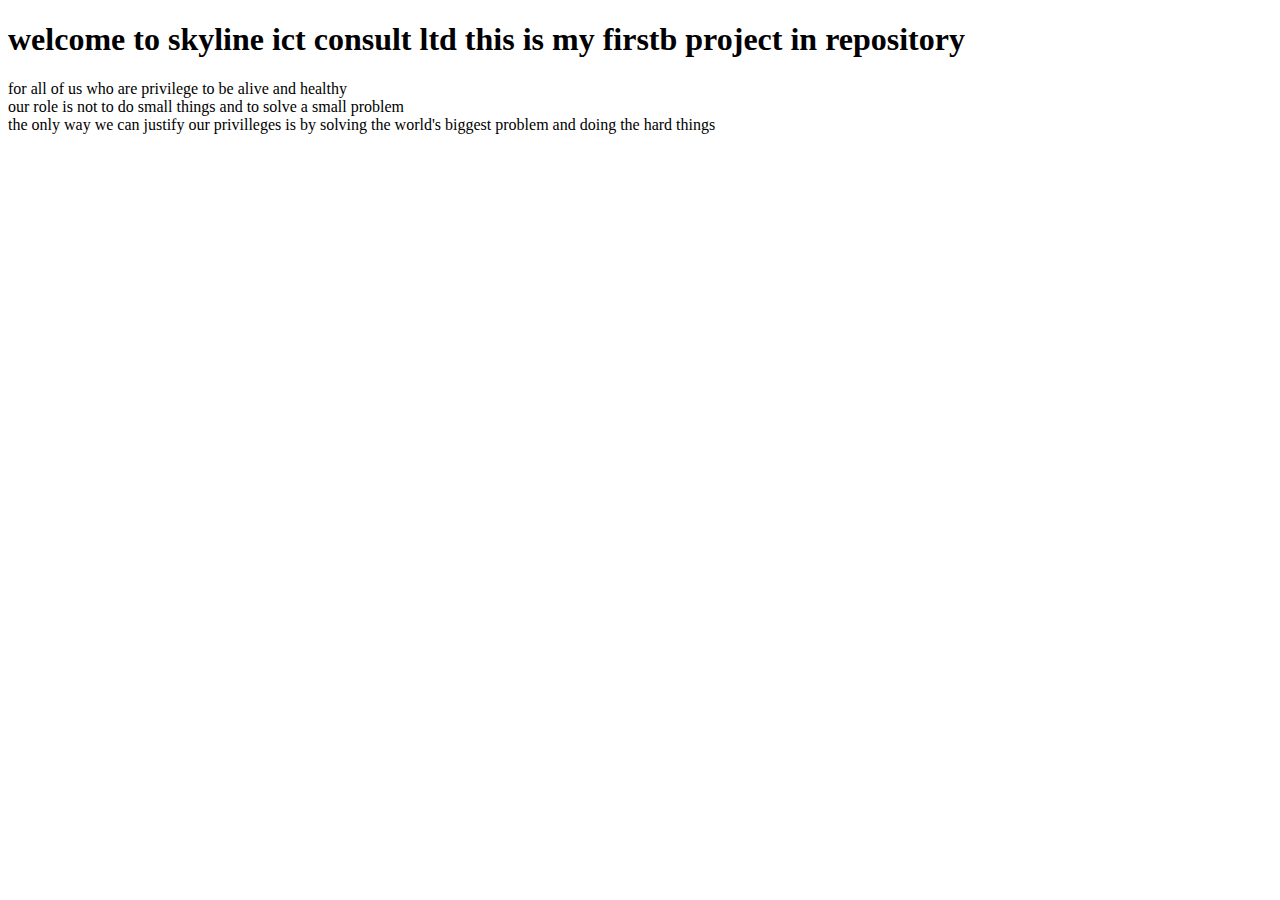
<file: index.html>
<!DOCTYPE html>
<html lang="en">
<head>
    <meta charset="UTF-8">
    <meta name="viewport" content="width=device-width, initial-scale=1.0">
    <title>passs-75341 cohort 15</title>

</head>
<body>
  <h1>
    welcome to skyline ict consult ltd this is my firstb project in repository

  </h1>
  <p>
    for all of us who are privilege to be alive and healthy <br> our role is not to do small things and to solve a small problem <br> the only way we can justify our privilleges is by solving the world's biggest problem and doing the hard things  
  </p>
    
</body>
</html>
</file>
